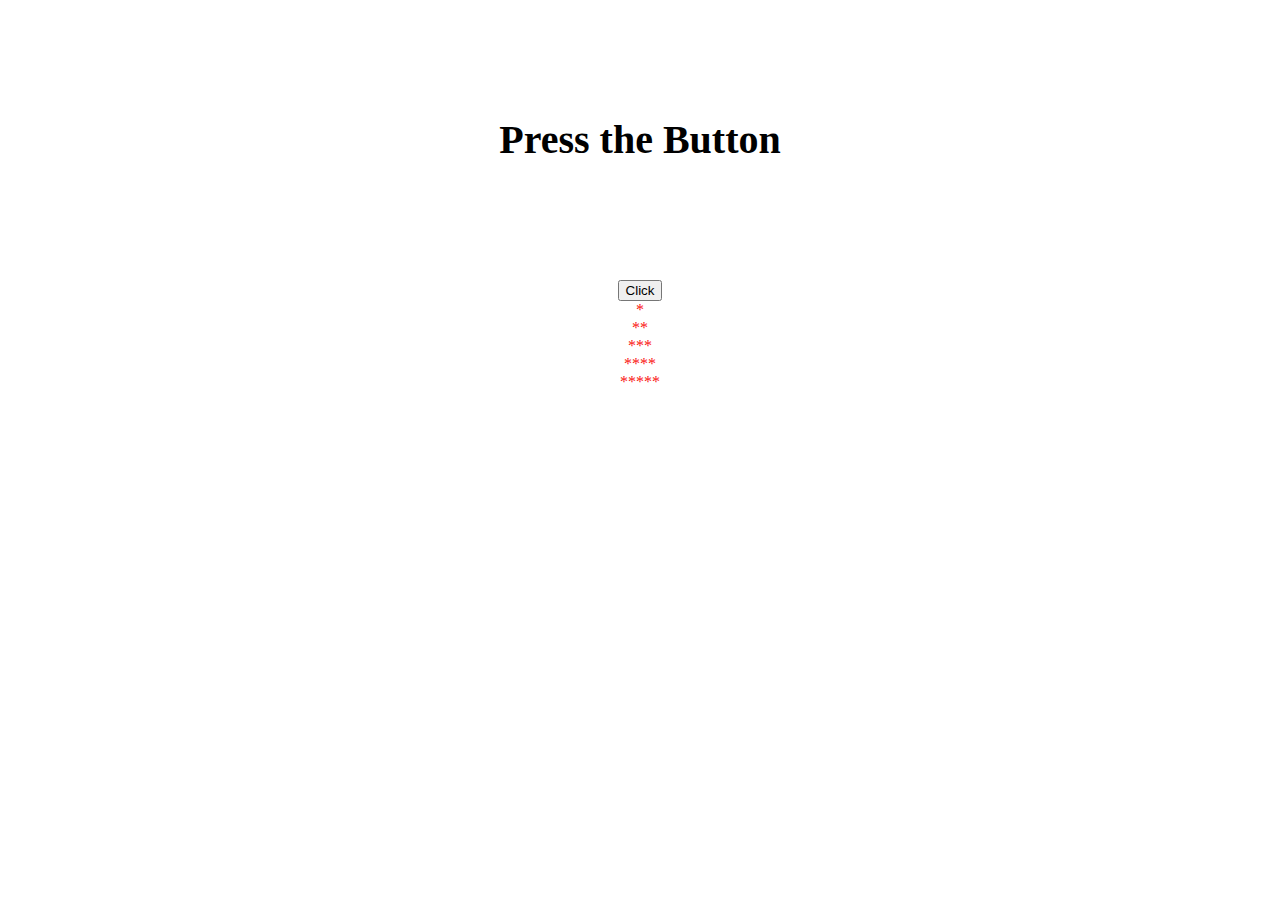
<file: week_1/week_1-buttonPage/index.html>
<!DOCTYPE html>
<link rel="stylesheet" href="style.css">
<html>
<head>
    <title>Press the Button</title>
</head>
<body>
    <p class="title">Press the Button</p>
    <div id="button">
        <form method="post">
            <input type="hidden" id="color" value=""/>
            <input type="hidden" id="shape" value=""/>
            <button onclick="click()">Click</button>
        </form>
    <div id="fontColor">
    <script src="reaction.js"></script>
    </div>
</div>
</body>
</html>
</file>
<file: week_1/week_1-buttonPage/style.css>
.title {
    text-align: center;
    font-weight: bolder;
    font-size: 40px;
    line-height: 200px;
    }

#button {
    text-align: center;
}

#fontColor {
    text-align: center;
}
</file>
